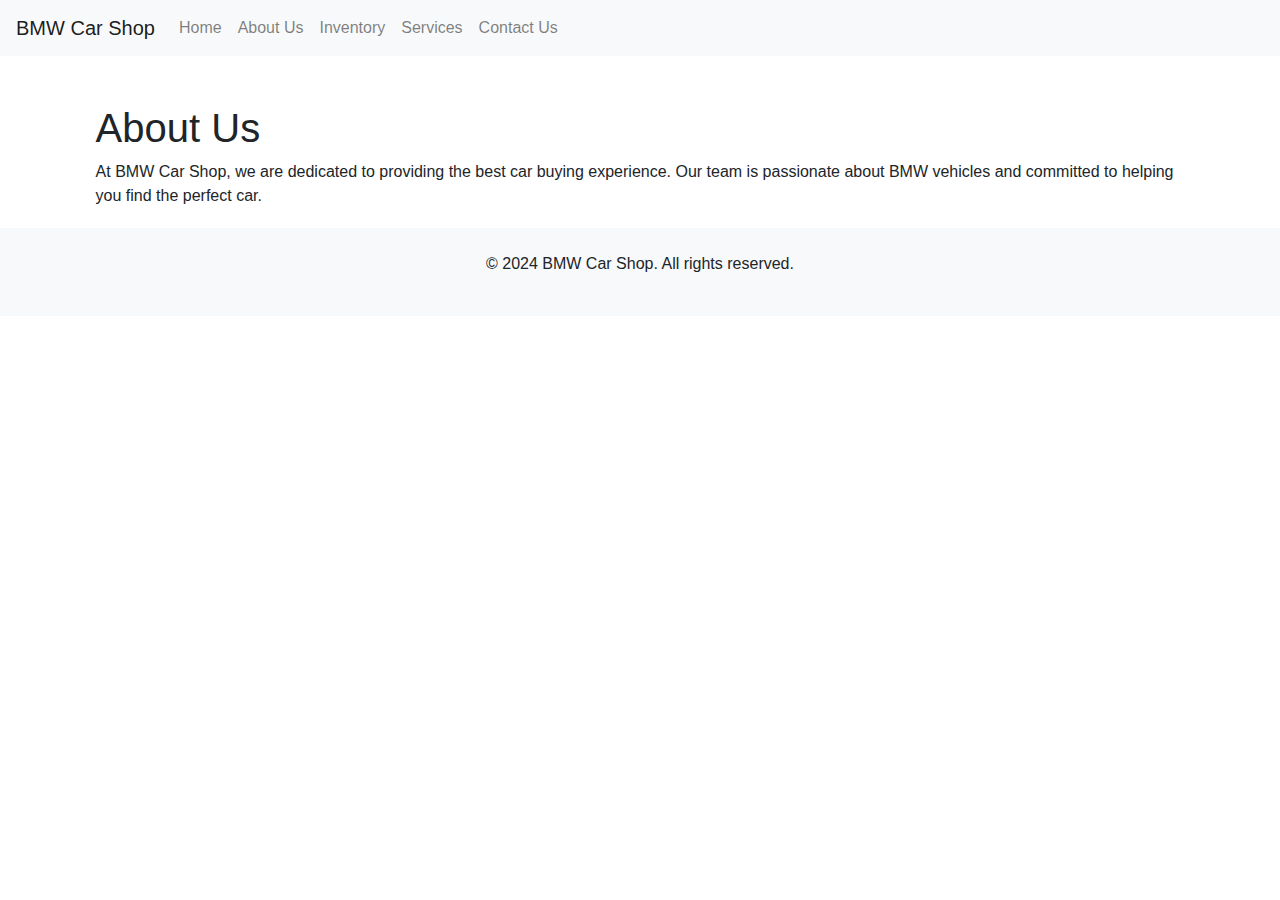
<file: fin ex/about.html>
<!DOCTYPE html>
<html lang="en">
<head>
    <meta charset="UTF-8">
    <meta name="viewport" content="width=device-width, initial-scale=1.0">
    <link rel="stylesheet" href="https://stackpath.bootstrapcdn.com/bootstrap/4.5.2/css/bootstrap.min.css">
    <link rel="stylesheet" href="styles.css">
    <title>BMW Car Shop - About Us</title>
</head>
<body>
    <nav class="navbar navbar-expand-lg navbar-light bg-light">
        <a class="navbar-brand" href="#">BMW Car Shop</a>
        <button class="navbar-toggler" type="button" data-toggle="collapse" data-target="#navbarNav" aria-controls="navbarNav" aria-expanded="false" aria-label="Toggle navigation">
            <span class="navbar-toggler-icon"></span>
        </button>
        <div class="collapse navbar-collapse" id="navbarNav">
            <ul class="navbar-nav">
                <li class="nav-item"><a class="nav-link" href="index.html">Home</a></li>
                <li class="nav-item"><a class="nav-link" href="about.html">About Us</a></li>
                <li class="nav-item"><a class="nav-link" href="inventory.html">Inventory</a></li>
                <li class="nav-item"><a class="nav-link" href="services.html">Services</a></li>
                <li class="nav-item"><a class="nav-link" href="contact.html">Contact Us</a></li>
            </ul>
        </div>
    </nav>

    <div class="container mt-5">
        <h1>About Us</h1>
        <p>At BMW Car Shop, we are dedicated to providing the best car buying experience. Our team is passionate about BMW vehicles and committed to helping you find the perfect car.</p>
    </div>

    <footer class="bg-light text-center py-4">
        <p>&copy; 2024 BMW Car Shop. All rights reserved.</p>
    </footer>

    <script src="https://code.jquery.com/jquery-3.5.1.slim.min.js"></script>
    <script src="https://cdn.jsdelivr.net/npm/@popperjs/core@2.9.2/dist/umd/popper.min.js"></script>
    <script src="https://stackpath.bootstrapcdn.com/bootstrap/4.5.2/js/bootstrap.min.js"></script>
</body>
</html>
</file>
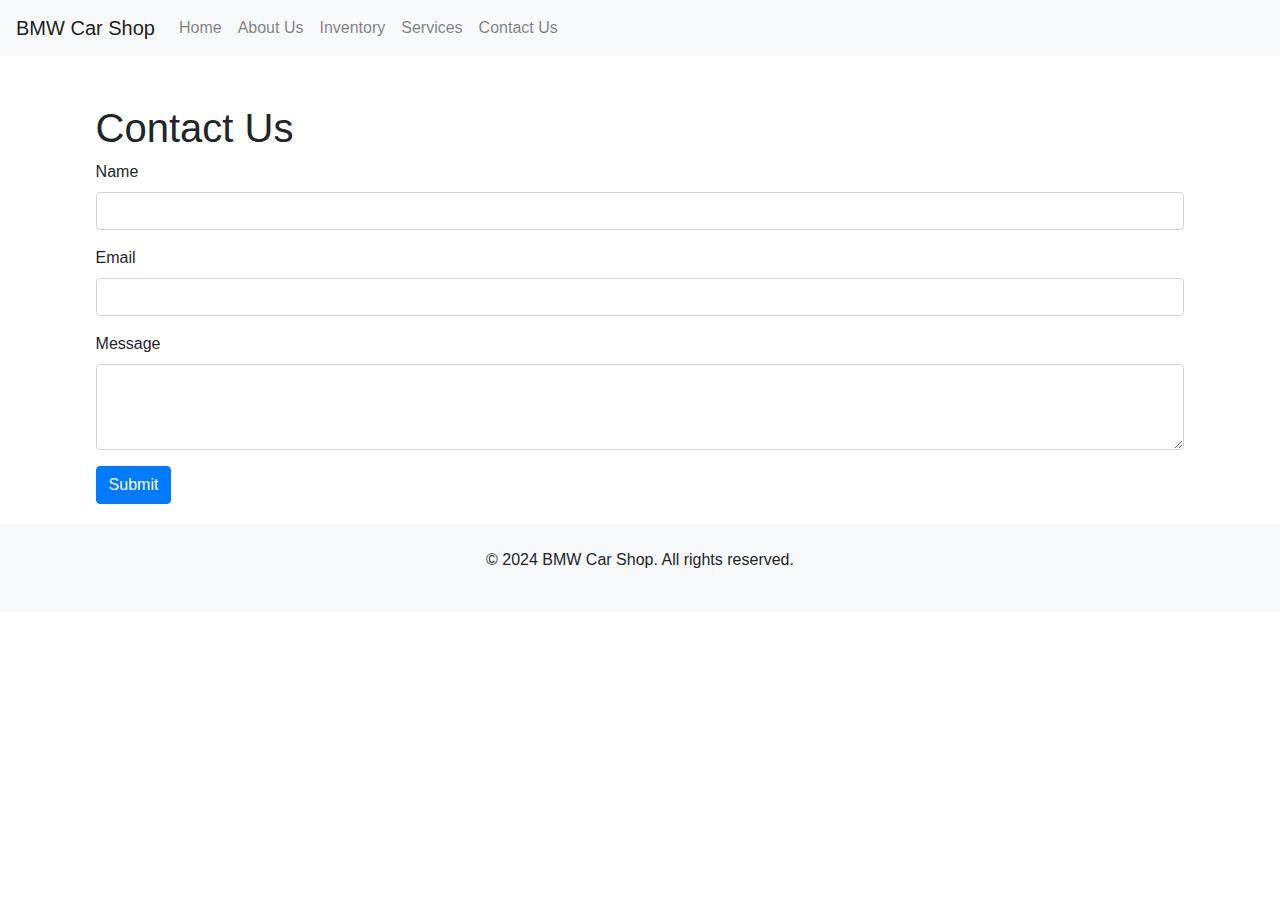
<file: fin ex/contact.html>
<!DOCTYPE html>
<html lang="en">
<head>
    <meta charset="UTF-8">
    <meta name="viewport" content="width=device-width, initial-scale=1.0">
    <link rel="stylesheet" href="https://stackpath.bootstrapcdn.com/bootstrap/4.5.2/css/bootstrap.min.css">
    <link rel="stylesheet" href="styles.css">
    <title>BMW Car Shop - Contact Us</title>
</head>
<body>
    <nav class="navbar navbar-expand-lg navbar-light bg-light">
        <a class="navbar-brand" href="#">BMW Car Shop</a>
        <button class="navbar-toggler" type="button" data-toggle="collapse" data-target="#navbarNav" aria-controls="navbarNav" aria-expanded="false" aria-label="Toggle navigation">
            <span class="navbar-toggler-icon"></span>
        </button>
        <div class="collapse navbar-collapse" id="navbarNav">
            <ul class="navbar-nav">
                <li class="nav-item"><a class="nav-link" href="index.html">Home</a></li>
                <li class="nav-item"><a class="nav-link" href="about.html">About Us</a></li>
                <li class="nav-item"><a class="nav-link" href="inventory.html">Inventory</a></li>
                <li class="nav-item"><a class="nav-link" href="services.html">Services</a></li>
                <li class="nav-item"><a class="nav-link" href="contact.html">Contact Us</a></li>
            </ul>
        </div>
    </nav>

    <div class="container mt-5">
        <h1>Contact Us</h1>
        <form>
            <div class="form-group">
                <label for="name">Name</label>
                <input type="text" class="form-control" id="name" required>
            </div>
            <div class="form-group">
                <label for="email">Email</label>
                <input type="email" class="form-control" id="email" required>
            </div>
            <div class="form-group">
                <label for="message">Message</label>
                <textarea class="form-control" id="message" rows="3" required></textarea>
            </div>
            <button type="submit" class="btn btn-primary">Submit</button>
        </form>
    </div>

    <footer class="bg-light text-center py-4">
        <p>&copy; 2024 BMW Car Shop. All rights reserved.</p>
    </footer>

    <script src="https://code.jquery.com/jquery-3.5.1.slim.min.js"></script>
    <script src="https://cdn.jsdelivr.net/npm/@popperjs/core@2.9.2/dist/umd/popper.min.js"></script>
    <script src="https://stackpath.bootstrapcdn.com/bootstrap/4.5.2/js/bootstrap.min.js"></script>
</body>
</html>
</file>
<file: fin ex/styles.css>
body {
    font-family: Arial, sans-serif;
}

.banner img {
    width: 100%;
    height: auto;
}

.container {
    margin-top: 20px;
}

footer {
    margin-top: 20px;
}
.container {
    width: 100%; /* Full width */
    padding: 0 2%; /* Padding on the sides */
}

.column {
    width: 30%; /* Each column takes 30% of the container */
    float: left; /* Aligns columns next to each other */
}
img {
    max-width: 100%; /* Image will not exceed the width of its container */
    height: auto; /* Maintains aspect ratio */
}
/* Base styles for mobile */
body {
    font-size: 14px;
}

/* Styles for larger screens */
@media (min-width: 768px) {
    body {
        font-size: 16px; /* Increase font size for tablets and desktops */
    }
}
.flex-container {
    display: flex; /* Enables flexbox layout */
    flex-wrap: wrap; /* Allows items to wrap onto multiple lines */
    justify-content: space-between; /* Distributes space between items */
}

.flex-item {
    flex: 1; /* Each item will grow equally */
    margin: 10px; /* Adds space around items */
}
.grid-container {
    display: grid; /* Enables grid layout */
    grid-template-columns: repeat(auto-fill, minmax(200px, 1fr)); /* Responsive columns */
    gap: 10px; /* Space between grid items */
}

.grid-item {
    background-color: #f0f0f0; /* Background color for grid items */
    padding: 20px; /* Padding inside grid items */
}
</file>
